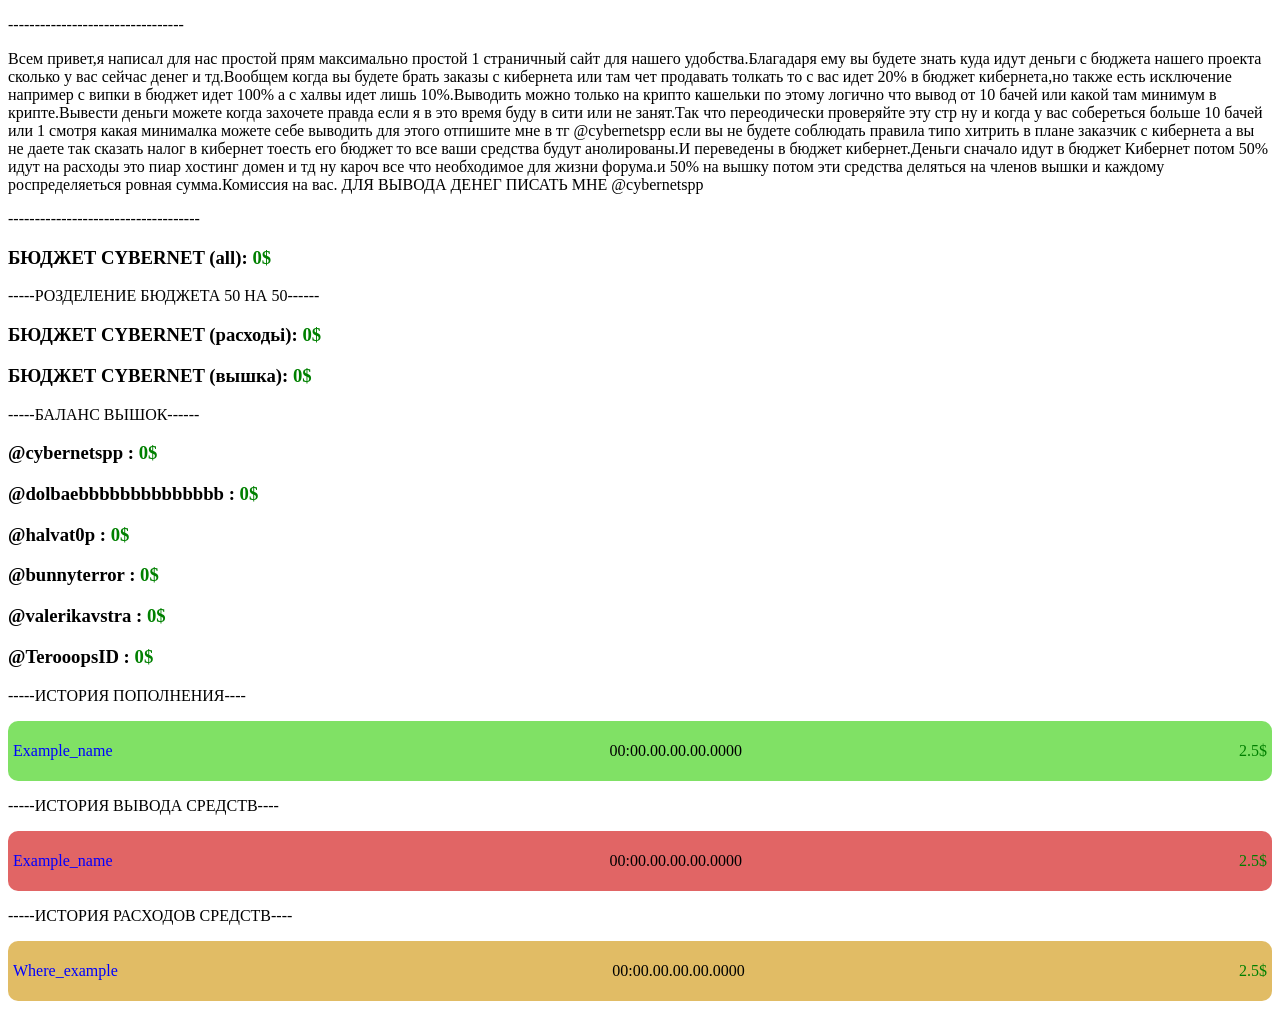
<file: wrong.html>
<!DOCTYPE html>
<html>
<head>
	<meta charset="utf-8">
	<meta name="viewport" content="width=device-width, initial-scale=1">
	<title>CYBERNET ua</title>
</head>
<body>
	<p>---------------------------------</p>
	<p>Всем привет,я написал для нас простой прям максимально простой 1 страничный сайт для нашего удобства.Благадаря ему вы будете знать куда идут деньги с бюджета нашего проекта сколько у вас сейчас денег и тд.Вообщем когда вы будете брать заказы с кибернета или там чет продавать толкать то с вас идет 20% в бюджет кибернета,но также есть исключение например с випки в бюджет идет  100% а с халвы идет лишь 10%.Выводить можно только на крипто кашельки по этому логично что вывод от 10 бачей или какой там минимум в крипте.Вывести деньги можете когда захочете правда если я в это время буду в сити или не занят.Так что переодически проверяйте эту стр ну и когда у вас собереться больше 10 бачей или 1 смотря какая минималка можете себе выводить для этого отпишите мне в тг @cybernetspp если вы не будете соблюдать правила типо хитрить в плане заказчик с кибернета а вы не даете так сказать налог в кибернет тоесть его бюджет то все ваши средства будут анолированы.И переведены в бюджет кибернет.Деньги сначало  идут в бюджет Кибернет потом 50% идут на расходы это пиар хостинг домен и тд ну кароч все что необходимое для жизни форума.и 50% на вышку потом эти средства деляться на членов вышки и каждому роспределяеться ровная сумма.Комиссия на вас.

	ДЛЯ ВЫВОДА ДЕНЕГ ПИСАТЬ МНЕ @cybernetspp</p>
	<p>------------------------------------</p>

	<h3>БЮДЖЕТ CYBERNET (all): <div class="bablo">0$</div></h3>
	<p>-----РОЗДЕЛЕНИЕ БЮДЖЕТА 50 НА 50------</p>
	<h3>БЮДЖЕТ CYBERNET (расходьі): <div class="bablo">0$</div></h3>
	<h3>БЮДЖЕТ CYBERNET (вышка): <div class="bablo">0$</div></h3>
	<p>-----БАЛАНС ВЬІШОК------</p>
	<h3>@cybernetspp : <div class="bablo">0$</div></h3>
	<h3>@dolbaebbbbbbbbbbbbbb : <div class="bablo">0$</div></h3>
	<h3>@halvat0p : <div class="bablo">0$</div></h3>
	<h3>@bunnyterror : <div class="bablo">0$</div> </h3>
	<h3>@valerikavstra : <div class="bablo">0$</div></h3>
	<h3>@TerooopsID : <div class="bablo">0$</div></h3>
	<p>-----ИСТОРИЯ ПОПОЛНЕНИЯ----</p>
	<div class="popoln">
		<p class="who">Example_name</p>
		<p class="when">00:00.00.00.00.0000</p>
		<p class="how">2.5$</p>
	</div>
	<p>-----ИСТОРИЯ ВЬІВОДА СРЕДСТВ----</p>
	<div class="vuvod">
		<p class="who">Example_name</p>
		<p class="when">00:00.00.00.00.0000</p>
		<p class="how">2.5$</p>
	</div>
	<p>-----ИСТОРИЯ РАСХОДОВ СРЕДСТВ----</p>
	<div class="rashod">
		<p class="who">Where_example</p>
		<p class="when">00:00.00.00.00.0000</p>
		<p class="how">2.5$</p>
	</div>
	<style type="text/css">
		.bablo{
			display: inline-block;
			color: green;
		}
		.popoln{
			display: flex;
			justify-content: space-between;
			align-items: center;
			padding: 5px;
			background-color: #56d732bf;
			border-radius: 10px;
		}
		.vuvod{
			display: flex;
			justify-content: space-between;
			align-items: center;
			padding: 5px;
			background-color: #d73232bf;
			border-radius: 10px;
		}
		.rashod{
			display: flex;
			justify-content: space-between;
			align-items: center;
			padding: 5px;
			background-color: #d7a632bf;
			border-radius: 10px;
		}
		.popoln.p{
			font-size: 10px;
			padding: 5px;
		}
		.who{
			color: blue;
		}
		.how{
			color: green;
		}
	</style>
	
</body>
</html>
</file>
